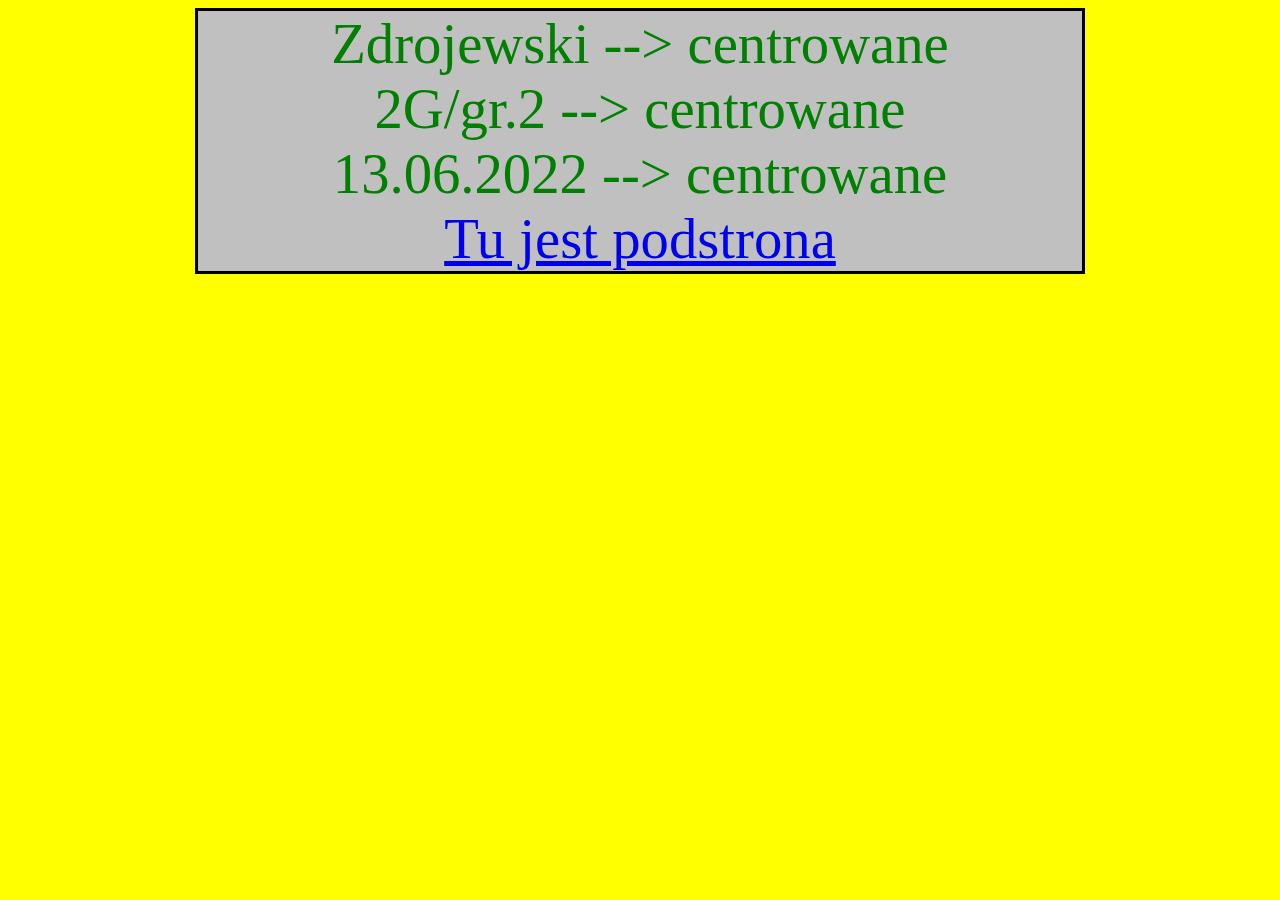
<file: index.html>
<!DOCTYPE html>
<html lang="pl">

<head>
    <meta charset="UTF-8">
    <meta http-equiv="X-UA-Compatible" content="IE=edge">
    <meta name="viewport" content="width=device-width, initial-scale=1.0">
    <title>Wykonał Zdrojewski</title>
    <style>
        body {
            background-color: yellow;
        }

        #zdrojewski {
            background-color: silver;
            width: 70%;
            height: 40%;
            color: green;
            font-size: 1.5cm;
            border: 3px solid black;
        }
    </style>
</head>

<body>
    <center>
        <div id="zdrojewski">
            Zdrojewski --> centrowane <br />
            2G/gr.2 --> centrowane <br />
            13.06.2022 --> centrowane <br />
            <a href="podstrona.html">Tu jest podstrona</a>
        </div>
    </center>
</body>

</html>
</file>
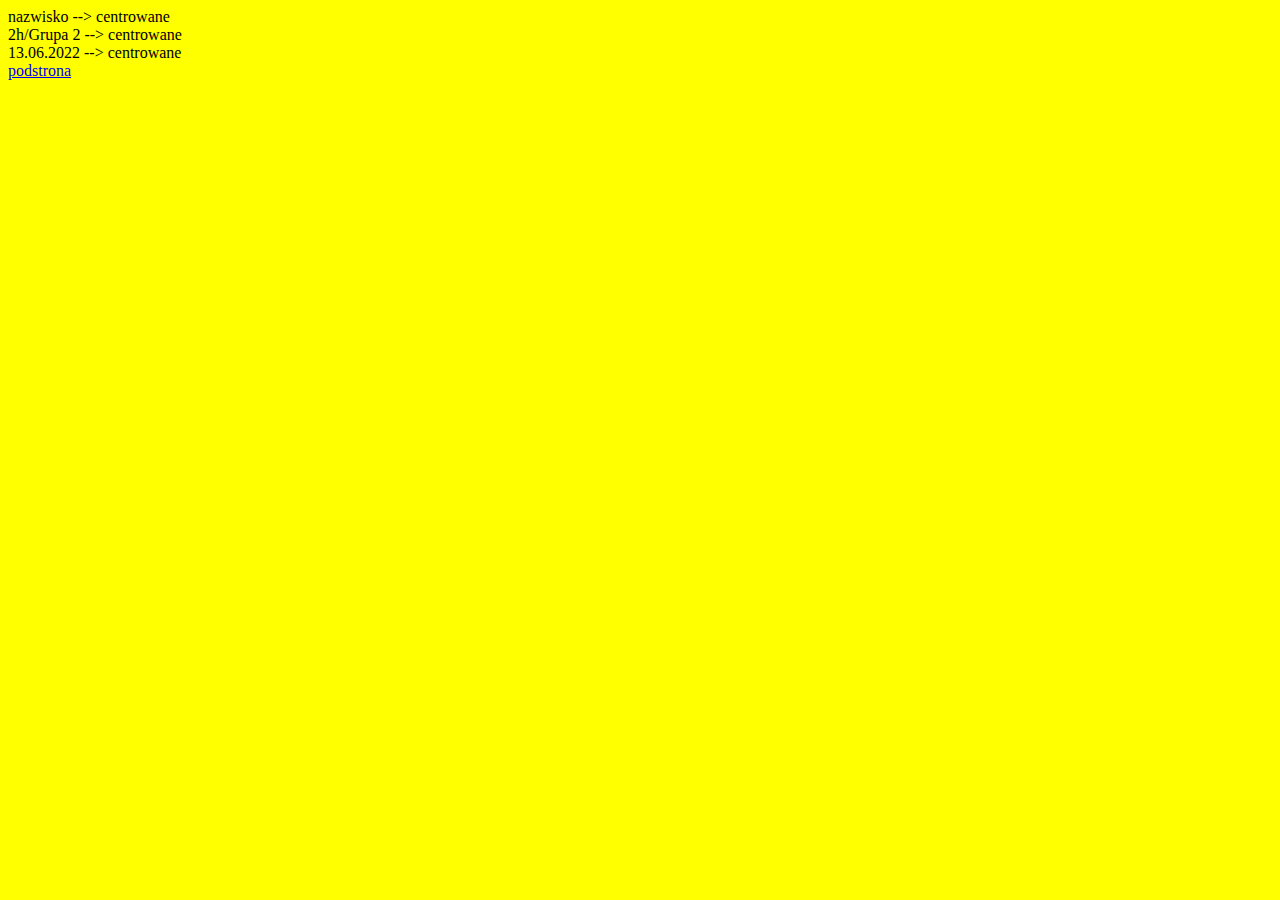
<file: nazwa.html>
<!DOCTYPE html>

<head>
    <meta charset="UTF-8">
    <title>Wykonał nazwisko</title>
    <style>
        body {
            background-color: yellow;
        }

        #nazwizko {
            background-color: silver;
            width: 70%;
            height: 40%;
            color: green;
            font-size: 1.5cm;
            border: 3px solid black;
        }
    </style>
</head>

<body>
        <div id="nazwisko">
            nazwisko --> centrowane <br />
            2h/Grupa 2 --> centrowane <br />
            13.06.2022 --> centrowane <br />
            <a href="podstrona.html">podstrona</a>
        </div>
</body>

</html>
</file>
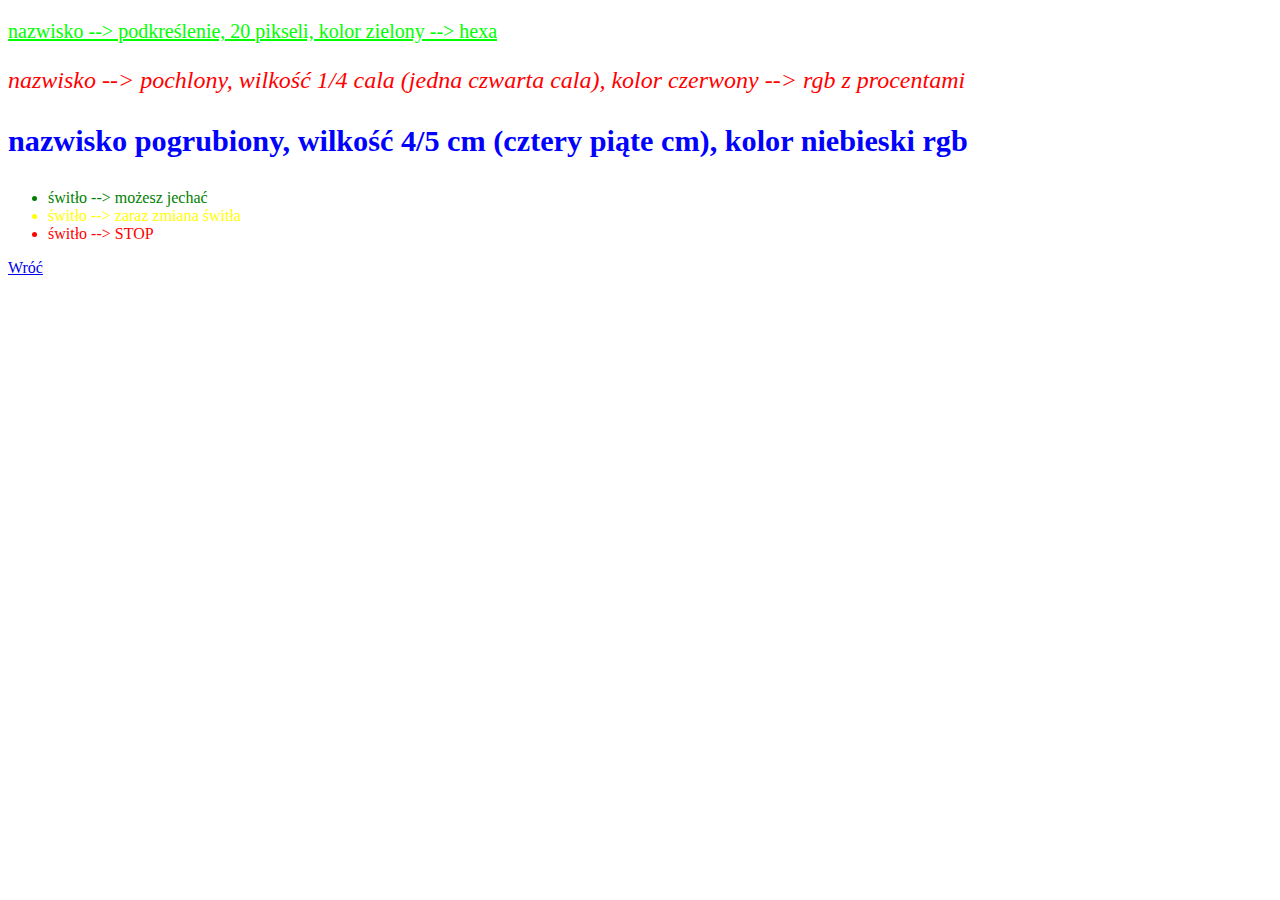
<file: podstrona.html>
<!DOCTYPE html>

<head>
    <meta charset="UTF-8">
    <title>Wykonał nazwisko</title>
    <link href="nazwa.css" rel="stylesheet" />
</head>

<body>

    <p id="podkreslony">nazwisko -->
        podkreślenie, 20 pikseli,
        kolor zielony --> hexa</p>

    <p id="pochylony">nazwisko -->
        pochlony,
        wilkość
        1/4
        cala
        (jedna czwarta cala), kolor czerwony -->
        rgb z procentami </p>

    <p id="pogrubiony">nazwisko pogrubiony,
        wilkość 4/5 cm
        (cztery piąte cm), kolor
        niebieski rgb
    </p>

        <ul>
            <li style="color: green; ">świtło --> możesz jechać</li>
            <li style="color: yellow; ">świtło --> zaraz zmiana świtła</li>
            <li style="color: red;">świtło --> STOP</li>
        </ul>
    <a href="nazwa.html">Wróć </a>
</body>

</html>
</file>
<file: nazwa.css>
#podkreslony {
	color: #00ff00;
	font-size: 20px;
	text-decoration: underline;
}
#pogrubiony {
	color: rgb(0 0 255);
	font-weight: bold;
	font-size: 0.8cm;
}
#pochylony {
	color: rgb(100%, 0%, 0%);
	font-style: italic;
	font-size: 0.25in;
}
</file>
